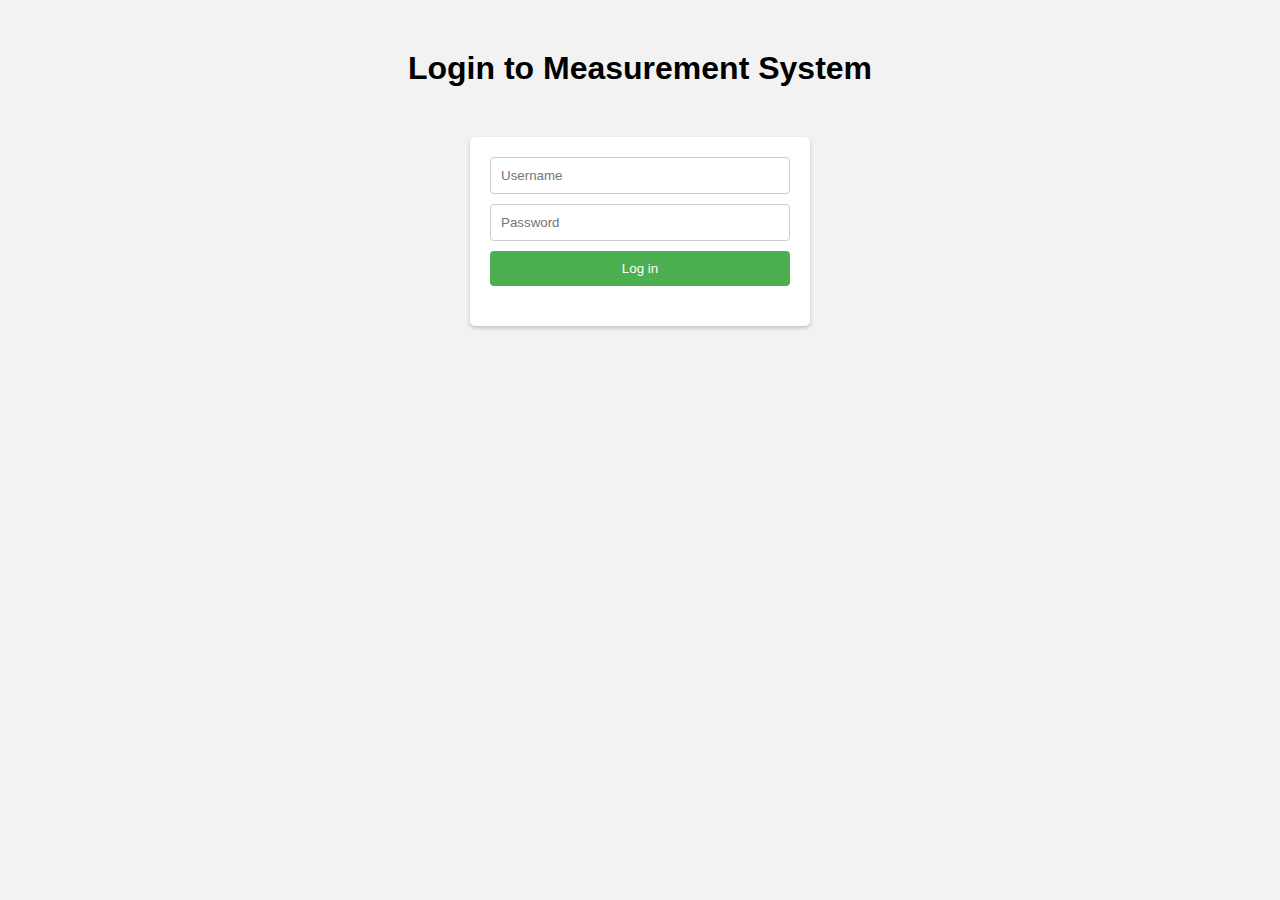
<file: index.html>
<!DOCTYPE html>
<html>
<head>
  <title>Measurement Converter</title>
  <link rel="stylesheet" type="text/css" href="styles.css">

</head>
<body>
  <h1>Measurement Converter</h1>
  <label for="measurementsInput">Enter Measurements:</label>
  <input type="text" id="measurementsInput">
  <button onclick="convertMeasurements()">Convert</button>
  <br>
  <label for="result">Result:</label>
  <span id="result"></span>

  <script>
    // Check if the user is logged in and the token is still valid
    var isLoggedIn = localStorage.getItem("isLoggedIn");
    var tokenExpiration = localStorage.getItem("tokenExpiration");
    var username = localStorage.getItem("username"); // Retrieve the stored username


    if (!isLoggedIn || !tokenExpiration || Date.now() > tokenExpiration) {
      // If not logged in or token expired, redirect to the login page
      window.location.href = "login.html";
    }

    function convertMeasurements() {
      if (!isLoggedIn || !tokenExpiration || Date.now() > tokenExpiration) {
      // If not logged in or token expired, redirect to the login page
      window.location.href = "login.html";
    }
    else{
      var measurementsInput = document.getElementById("measurementsInput").value;

      fetch("http://localhost:8080/convert-measurements", {
        method: "POST",
        body: new URLSearchParams({
          "convert-measurements": measurementsInput,
          "username": username
        })
      })
      .then(response => response.json())
      .then(data => {
        var resultElement = document.getElementById("result");
        resultElement.innerHTML = data.result.join(", ");
      })
      .catch(error => console.error("Error:", error));
    }
    }
  </script>
</body>
</html>
</file>
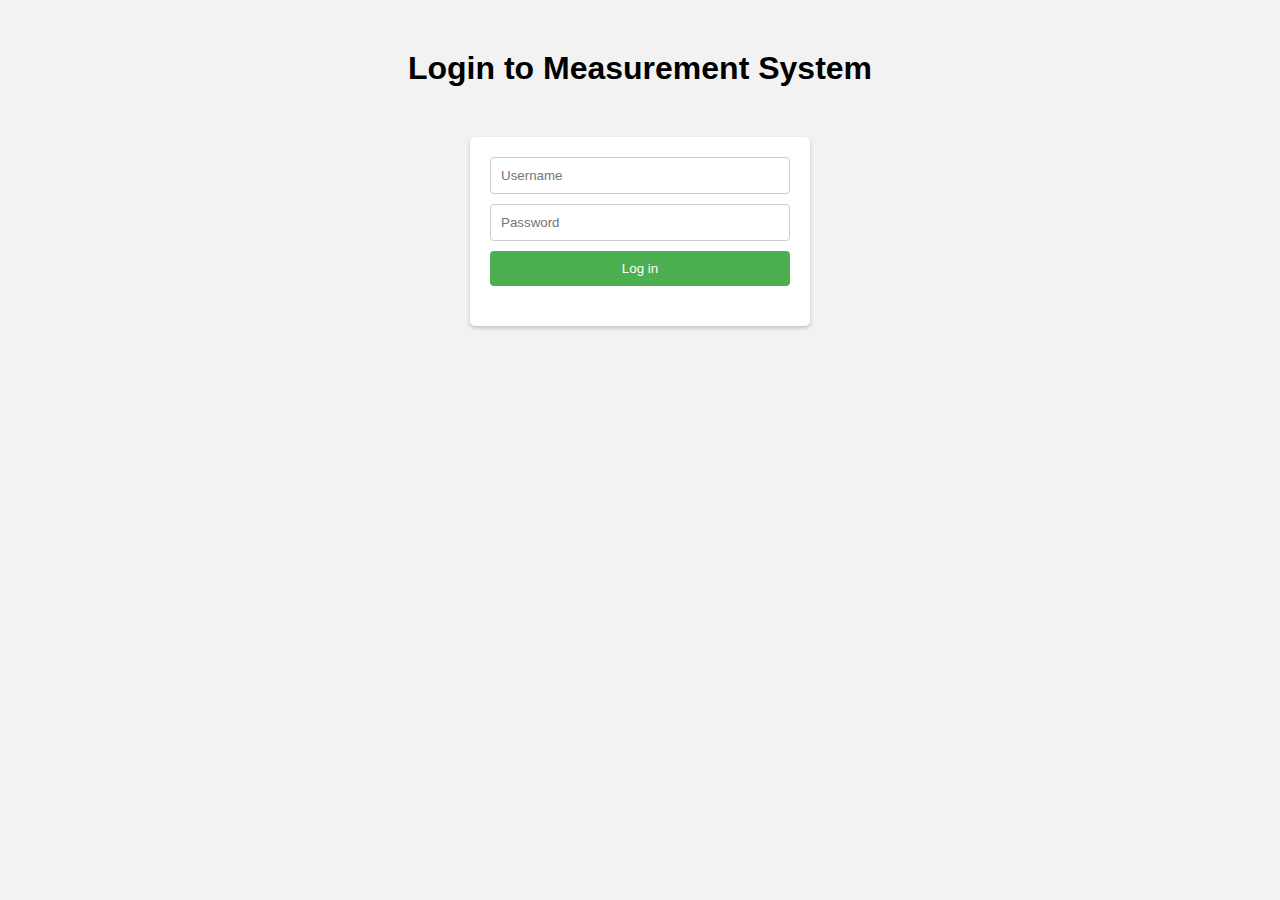
<file: login.html>
<!DOCTYPE html>
<html>
<head>
  <title>Login</title>
  <link rel="stylesheet" type="text/css" href="loginStyle.css">
</head>
<body>
  <h1>Login to Measurement System</h1>
  <div class="container">
    <form id="loginForm" action="/user" method="POST">
      <input type="text" id="username" name="username" placeholder="Username" required>
      <input type="password" id="password" name="password" placeholder="Password" required>
      <button type="submit">Log in</button>
    </form>
    <p id="error-message"></p>
  </div>
  
    <script>
      document.getElementById("loginForm").addEventListener("submit", function(event) {
        event.preventDefault(); // Prevent form submission

        // Check the entered username and password
        var username = document.getElementById("username").value;
        var password = document.getElementById("password").value;

        // Validate the username and password
        if (username === "admin" && password === "a") {
          // If the credentials are correct, set the logged-in state and token expiration time, then redirect to the index page
          localStorage.setItem("isLoggedIn", "true");
          localStorage.setItem("tokenExpiration", Date.now() + 45000); // 45 seconds expiration

        fetch("http://localhost:8080/user", {
        method: "POST",
        body: new URLSearchParams({
          "username": username
        })
        })

          window.location.href = "index.html";
        } else {
          // Display an error message
          alert("Invalid username or password. Please try again.");
        }
      });
    </script>
  </div>
</body>
</html>
</file>
<file: styles.css>
body {
  font-family: Arial, sans-serif;
  background-color: #f2f2f2;
  text-align: center;
  padding-top: 50px;
}

h1 {
  color: #333;
  font-size: 24px;
  margin-bottom: 10px;
}

label {
  display: block;
  font-size: 16px;
  margin-bottom: 5px;
}

input[type="text"] {
  width: 200px;
  height: 24px;
  margin-bottom: 10px;
  padding: 5px;
  border: 1px solid #ccc;
  border-radius: 4px;
}

button {
  padding: 8px 16px;
  font-size: 16px;
  background-color: #333;
  color: #fff;
  border: none;
  border-radius: 4px;
  cursor: pointer;
}

button:hover {
  background-color: #555;
}

#result {
  display: block;
  font-size: 18px;
  margin-top: 10px;
}
</file>
<file: loginStyle.css>
body {
  font-family: Arial, sans-serif;
  background-color: #f2f2f2;
}

h1 {
  text-align: center;
  margin-top: 50px;
}

.container {
  max-width: 300px;
  margin: 50px auto;
  padding: 20px;
  background-color: #ffffff;
  border-radius: 5px;
  box-shadow: 0 2px 4px rgba(0, 0, 0, 0.2);
}

form {
  display: flex;
  flex-direction: column;
  margin-bottom: 20px;
}

input[type="text"],
input[type="password"] {
  margin-bottom: 10px;
  padding: 10px;
  border: 1px solid #ccc;
  border-radius: 4px;
}

button {
  padding: 10px;
  background-color: #4CAF50;
  color: #ffffff;
  border: none;
  border-radius: 4px;
  cursor: pointer;
}

button:hover {
  background-color: #45a049;
}

#error-message {
  color: red;
  text-align: center;
}
</file>
